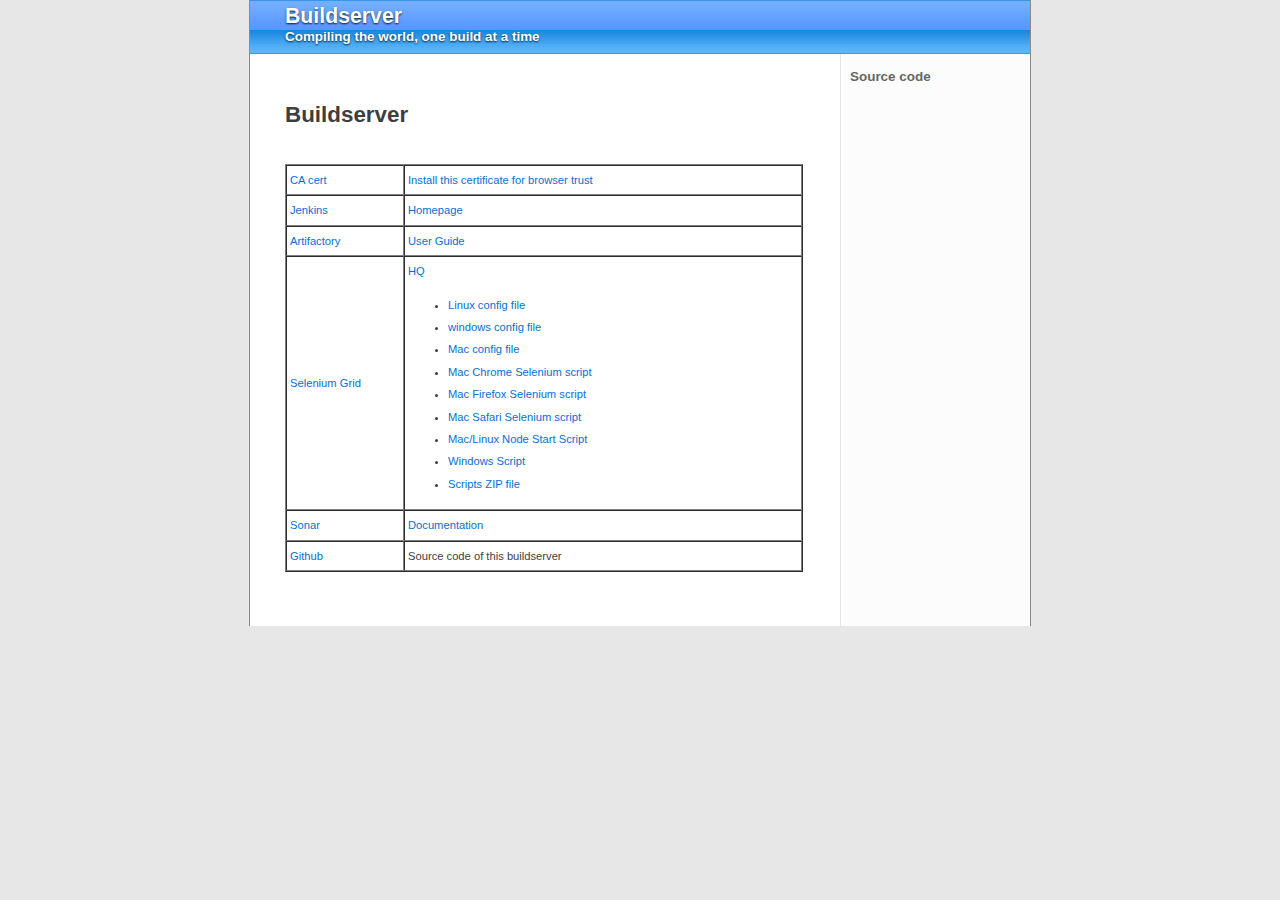
<file: roles/homepage/files/index.html>
<!DOCTYPE html PUBLIC "-//W3C//DTD XHTML 1.0 Strict//EN" "http://www.w3.org/TR/xhtml1/DTD/xhtml1-strict.dtd">
<html xmlns="http://www.w3.org/1999/xhtml">

<head>
    <meta http-equiv="Content-Type" content="text/html; charset=utf-8" />
    <title>Build server</title>
    <link rel="stylesheet" type="text/css" media="print" href="rw_common/themes/ideal/consolidated-print-0.css" />
    <link rel="stylesheet" type="text/css" media="screen" href="rw_common/themes/ideal/consolidated-screen-0.css" />
    <link rel="stylesheet" type="text/css" media="handheld" href="rw_common/themes/ideal/consolidated-handheld-0.css" />
    <script type="text/javascript" src="rw_common/themes/ideal/javascript.js"></script>
</head>

<body>
    <div id="container">
        <div id="pageHeader">
            <h1>Buildserver</h1>
            <h2>Compiling the world, one build at a time</h2>
        </div>
        <div id="sidebarContainer">
            <div id="navcontainer">
                <ul>
                    <li><a href="https://github.com/bbaassssiiee/buildserver" rel="self" id="current">Source code</a></li>
                </ul>
            </div>
            <div id="sidebar">
                <h1 class="sideHeader"></h1><br /></div>
        </div>
        <div id="contentContainer">
            <div id="content">
                <div id="breadcrumbcontainer"></div>
                <h1>Buildserver</h1><br />
                <table width="518" height="211" border="1" cellpadding="3" cellspacing="0">
                    <tr>
                        <td width="110">
                            <a href="buildserverCA.cer" target="_blank" ">CA cert</a></td>
<td width="390 "><a href="buildserverCA.cer" target="_blank ">Install this certificate for browser trust</a></td>
</tr><tr>
<td><a href="/jenkins" rel="external " title="Jenkins ">Jenkins</a></td>
<td><a href="http://jenkins-ci.org " target="_blank ">Homepage</a></td>
</tr><tr>
<td><a href="/artifactory/" rel="external " title="artifactory ">Artifactory</a></td>
<td><a href="http://www.jfrog.com/confluence/display/RTF/Artifactory+User+Guide " target="_blank ">User Guide</a></td>
</tr>
<tr>
<td><a href="https://build_master:4444/grid/console " title="grid " target="_blank " rel="external ">Selenium Grid</a></td>
<td><a href="https://www.seleniumhq.org" target="_blank ">HQ</a><ul>
	<li><a href="selenium/Linux.json">Linux config file</a></li>
    <li><a href="selenium/Windows.json">windows config file</a></li>
    <li><a href="selenium/Darwin.json">Mac config file</a></li>
    <li><a href="selenium/macChrome.py">Mac Chrome Selenium script</a></li>
    <li><a href="selenium/macFirefox.py">Mac Firefox Selenium script</a></li>
    <li><a href="selenium/macSafari.py">Mac Safari Selenium script</a></li>
	<li><a href="selenium/node.sh">Mac/Linux Node Start Script</a></li>
	<li><a href="selenium/node.bat">Windows Script</a></li>
	<li><a href="selenium_pkg.zip">Scripts ZIP file</a></li>
</ul></td>
</tr><tr>
<td><a href="/sonar/" rel="external " title="sonar ">Sonar</a></td>
<td><a href="http://docs.sonarqube.org/display/SONAR/Documentation " target="_blank ">Documentation</a></td>
</tr><tr>
<td><a href="https://github.com/bbaassssiiee/buildserver.git " rel="external " title="buildserver ">Github</a></td>
<td>Source code of this buildserver</td>
</tr>
</table><br /></div></div><div class="clearer "></div><div id="footer "><p></p></div></div></body>
</html>
</file>
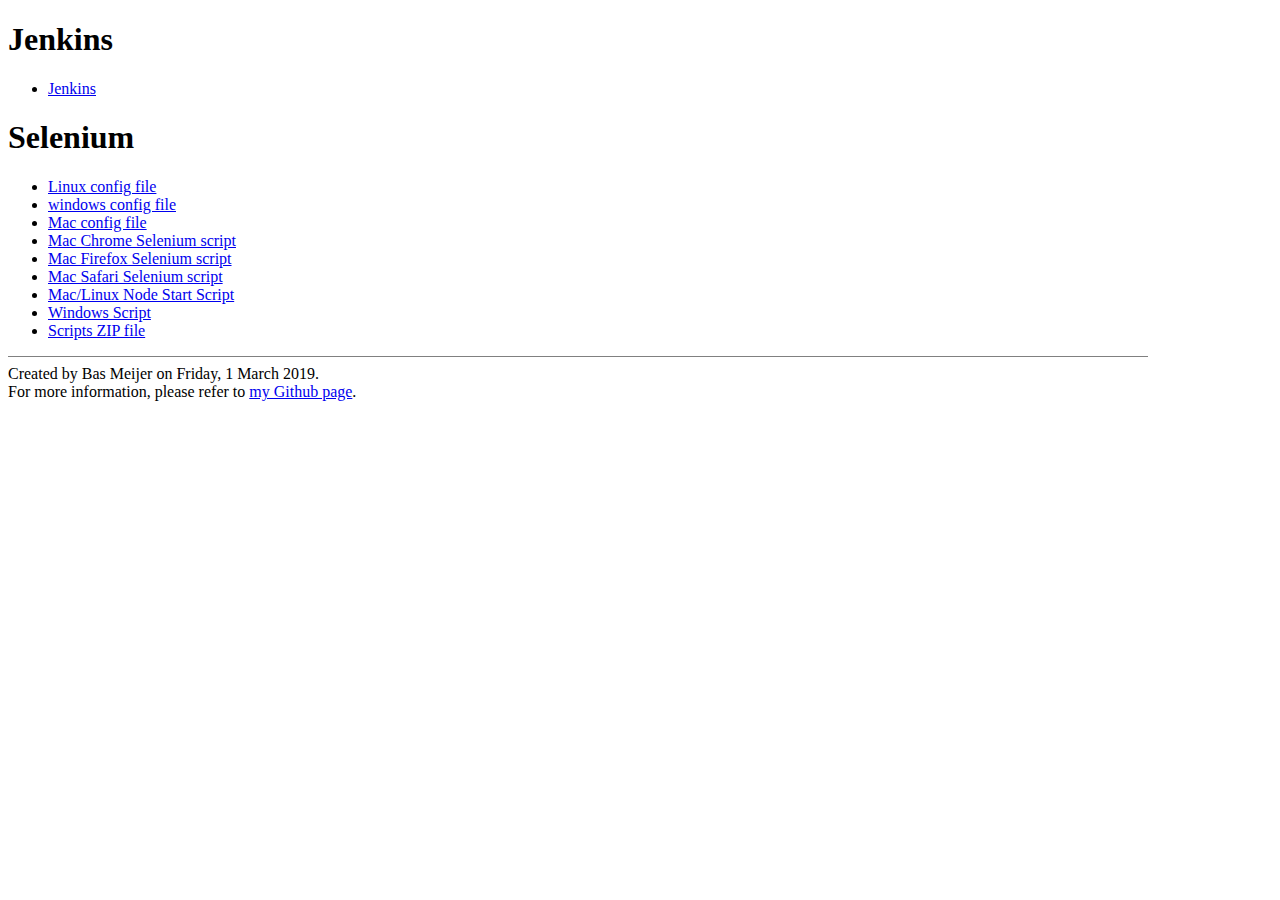
<file: roles/selenium/templates/index.html>
<!DOCTYPE HTML PUBLIC "-//W3C//DTD HTML 4.01 Transitional//EN"
        "http://www.w3.org/TR/1999/REC-html401-19991224/loose.dtd">
<html>
<head>
<title>Build server</title>


</head>
<body>
<h1>Jenkins</h1>
<p>
<ul>
	<li><a href="/jenkins">Jenkins</a></li>
</ul>
</p>

<h1>Selenium</h1>
<p>
<ul>
	<li><a href="selenium/Linux.json">Linux config file</a></li>
    <li><a href="selenium/Windows.json">windows config file</a></li>
    <li><a href="selenium/Darwin.json">Mac config file</a></li>
    <li><a href="selenium/macChrome.py">Mac Chrome Selenium script</a></li>
    <li><a href="selenium/macFirefox.py">Mac Firefox Selenium script</a></li>
    <li><a href="selenium/macSafari.py">Mac Safari Selenium script</a></li>
	<li><a href="selenium/se_node.sh">Mac/Linux Node Start Script</a></li>
	<li><a href="selenium/se_node.bat">Windows Script</a></li>
	<li><a href="selenium_pkg.zip">Scripts ZIP file</a></li>
</ul>

</p>

<hr noshade size="1" align="left" width="90%">

Created by Bas Meijer on Friday, 1 March 2019.

<br>
For more information, please refer to <a href="https://github.com/bbaassssiiee/buildserver">my Github page</a>.

</body>
</html>
</file>
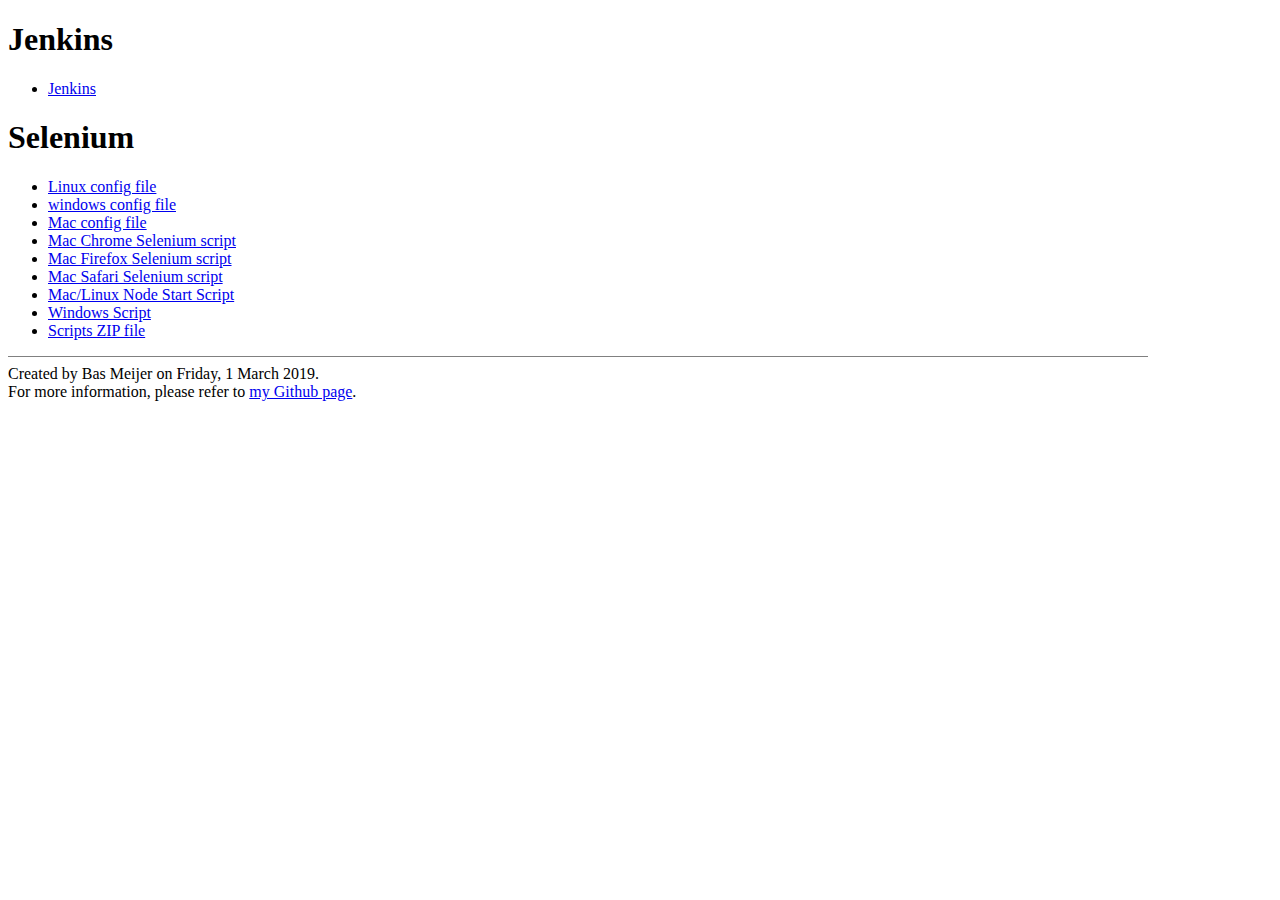
<file: roles/selenium/templates/selenium.html>
<!DOCTYPE HTML PUBLIC "-//W3C//DTD HTML 4.01 Transitional//EN"
        "http://www.w3.org/TR/1999/REC-html401-19991224/loose.dtd">
<html>
<head>
<title>Build server</title>


</head>
<body>
<h1>Jenkins</h1>
<p>
<ul>
	<li><a href="/jenkins">Jenkins</a></li>
</ul>
</p>

<h1>Selenium</h1>
<p>
<ul>
	<li><a href="selenium/Linux.json">Linux config file</a></li>
    <li><a href="selenium/Windows.json">windows config file</a></li>
    <li><a href="selenium/Darwin.json">Mac config file</a></li>
    <li><a href="selenium/macChrome.py">Mac Chrome Selenium script</a></li>
    <li><a href="selenium/macFirefox.py">Mac Firefox Selenium script</a></li>
    <li><a href="selenium/macSafari.py">Mac Safari Selenium script</a></li>
	<li><a href="selenium/node.sh">Mac/Linux Node Start Script</a></li>
	<li><a href="selenium/node.bat">Windows Script</a></li>
	<li><a href="selenium_pkg.zip">Scripts ZIP file</a></li>
</ul>

</p>

<hr noshade size="1" align="left" width="90%">

Created by Bas Meijer on Friday, 1 March 2019.

<br>
For more information, please refer to <a href="https://github.com/bbaassssiiee/buildserver">my Github page</a>.

</body>
</html>
</file>
<file: roles/homepage/files/rw_common/themes/ideal/consolidated-print-0.css>
/*<group=General Styles>*/

body {
	background: transparent none;
	margin: 0px 5% 0px 5%;
	text-align: left;
	color: #000000;
	letter-spacing: 0.5px;
	word-spacing: 1px;
	padding: 0px;
	font: 10pt Georgia, Times New Roman, Times, serif;
}

p { 
}

b, strong {
	font-weight: bold;
}

a:link, a:visited {
}

a:hover, a:active {
}
	
/*</group>*/

/*<group=Layout>*/

#container {	text-align: left;
	width: 100%;
	padding: 0px;
	margin: 0px;
}

#pageHeader {
	text-align: left;
	background: none;
	border-bottom: 1px solid #cccccc;
	padding-bottom: 10px;
	margin-bottom: 10px;
}

#pageHeader img {
	float: right;
}

#pageHeader h1 {
	color: #000000;
	margin: 0px;
	font-weight: bold;
	font-size: 16pt;
	padding: 0px;
}

#pageHeader h2 {
	color: #333333;
	margin: 0px;
	font-size: 13pt;
	font-weight: normal;
	padding: 0px;
}

#contentContainer {
	float: none !important;
	padding: 0px;
	margin-bottom: 10px;
}

#contentContainer #content {
	padding: 0px;
}

#contentContainer #content img {
}

#sidebarContainer {
	float: none;
	width: auto;
	border-bottom: 1px solid #cccccc;
	margin-bottom: 10px;
	padding-bottom: 10px;
}

#sidebarContainer .sidebar {
}

#footer {
	text-align: center; 
	background: none;
	color: #000000;
	font-size: 10pt;
	border-top: 1px solid #cccccc;
	margin-top: 10px;
	padding-top: 10px;
}

#footer a {
}

#footer a:hover {
}
	
/*</group>*/

/*<group=toolbar>*/

#navcontainer {
	display: none;
}
	
/*</group>*/

/*<group=Bread-crumb>*/

#breadcrumbcontainer {
	display: none;
}
	
/*</group>*/

/*<group=Global Classes>*/

.standout {
	color: #474747;
	font-size: 11pt;
	font-weight: bold;
	letter-spacing: 1px;
	word-spacing: 2px;
	padding: 40px;
	background-color: #f5f5f5;
	font-style: italic;
}

h1 {
	font-size: 20pt;
	font-weight: bold;
	margin-bottom: 3px;
}

h2 {
	font-size: 18pt;
	font-weight: bold;
	margin-bottom: 3px;
}

h3 {
	font-size: 16pt;
	font-weight: bold;
	margin-bottom: 3px;
}

h4 {
	font-size: 14pt;
	font-weight: bold;
	margin-bottom: 3px;
}

h5 {
	font-size: 12px;
	font-weight: bold;
	margin-bottom: 3px;
}

.imageStyle {
}
	
/*</group>*/

/*<group=Blog>*/

.blog-entry {
	border-style: none;
}

.blog-entry-title {
	font-size: 16pt;
	font-weight: bold;
	margin-bottom: 3px;
	border-style: none;
}

.blog-entry-date {
	margin-bottom: 10px;
	margin-top: 5px;
	border-style: none;
	font-size: 10pt;
	color: #333333;
}

.blog-entry-body {
	margin-bottom: 45px;
	border-style: none;
}
	
/*</group>*/

/*<group=File Sharing>*/

.filesharing-description {
	margin-bottom: 20px;
	border-bottom: 1px solid #d9d9d9;
}

.filesharing-item {
	
}

.filesharing-item-title {
	font-size: 16pt;
	font-weight: bold;
}

.filesharing-item-description {
	margin-bottom: 10px;
}

/*</group>*/

/*<group=Photo Album>*/

/*<group=Index Page (Thumbnail view)>*/

.album-title {
	font-size: 16pt;
	font-weight: bold;
	margin-bottom: 3px;
}

.album-description {
}

.thumbnail-frame {
	margin: 0px;
	padding: 0px;
}

.thumbnail-frame a {
}

.thumbnail-frame a:hover {
	height: 30px;
}

.thumbnail-frame img {
	background: repeat url(images/sidebar_bg.png);
}

.thumbnail-caption {
	color: #4c4c4c;
	margin-top: -2px;
	font-size: 10pt;
}
	
/*</group>*/

/*<group=Single Page (Photo view)>*/

.photo-background {
	text-align: center;
}

.photo-navigation {
	background: none;
	display: none;
}

.photo-navigation a {
	display: none;
}

.photo-navigation a:hover {
	display: none;
}

.photo-frame{

}

.photo-links {
	display: none;
}

.photo-title {
	display: none;
}

.photo-caption {
	font-size: 11pt;
	margin: 0px;
	text-align: center;
}

/*</group>*/
	
/*</group>*/

/*<group=Quicktime Page>*/

.movie-title {
	font-size: 16pt;
	font-weight: bold;
	text-align: left;
}

.movie-description {
	text-align: center;
}

.movie-frame {
	text-align: center;
	margin-bottom: 10px;
}
	
/*</group>*/



/* This is the default width for this theme. We need this file as we have to set a default css file for the theme variations. */
#container {
	width: 780px;
}

#sidebarContainer {
	float: right;
}
</file>
<file: roles/homepage/files/rw_common/themes/ideal/consolidated-screen-0.css>
/* @group General Styles */

body {
	background: #e7e7e7;
	text-align: center;
	font: 0.7em 'Lucida Grande', LucidaGrande, Lucida, Helvetica, Arial, sans-serif;
	color: #2b2b2b;
	margin: 0 20px 20px;
	padding: 0;
}

p {
}

b, strong {

}

a:link, a:visited {
	color: #066fd4;
	text-decoration: none;
}

a:hover, a:active {
	color: #000000;
}

img {
	border-style: none;
}

.image-left {
	float: left;
	margin: 3px 3px 3px 0;
	padding: 3px 3px 3px 0;
	position: relative;
	z-index: 5;
}

.image-right {
	float: right;
	margin: 3px 0 3px 3px;
	padding: 3px 0 3px 3px;
	position: relative;
	z-index: 5;
}
	
/* @end */

/* @group Layout */

#container {
	margin: 0px auto; /* Right And Left Margin Widths To Auto */
	text-align: left; /* Hack To Keep IE5 Windows Happy */
	color: #3e3e3e;
	background: #ffffff repeat-y right url(images/sidebar_right_bg.png);
	border-right: 1px solid #898989;
	border-left: 1px solid #898989;
}

.clearer {
	clear: both;
}

#pageHeader {
	background: repeat-x url(images/header_bg.png) #ffffff;
	height: 54px;
	position: relative;
}

#pageHeader img {
	position: absolute;
	top: 5px;
	right: 5px;
}

#pageHeader h1 {
	color: #ffffff;
	margin: 0px;
	font-weight: bold;
	font-size: 1.9em;
	padding: 4px 20px 0px 35px;
	text-shadow: 0px 1px 2px #001f2f;
}

#pageHeader h2 {
	color: #ffffff;
	margin: 0px;
	font-size: 1.2em;
	font-weight: bold;
	padding-right: 20px;
	padding-left: 35px;
	text-shadow: 0px 1px 2px #001f2f;
}

#contentContainer {
	margin-right: 190px;
	line-height: 2em;
	position: relative;
	z-index: 2;
}

#contentContainer #content {
	padding: 10px 35px 20px;
}

#sidebarContainer {
	width: 190px;
	float: right;
	position: relative;
	z-index: 3;
}

#sidebarContainer #sidebar {
	padding-right: 10px;
	padding-bottom: 10px;
	padding-left: 10px;
}

#sidebarContainer .sideHeader {
	font-weight: bold;
	font-size: 1.5em;
	margin: 0;
	padding-bottom: 0;
	color: #066fd4;
}

#footer {
	background: repeat-x url(images/footer_bg.png);
	height: 31px;
	color: #ffffff;
	text-align: center;
	font-size: 0.9em;
}

#footer p {
	padding-top: 8px;
	text-shadow: 0px 1px 1px #001f2f;
	font-weight: bold;
	margin: 0;
}

#footer a:link, #footer a:visited {
	color: #ffffff;
	text-decoration: underline;
}

#footer a:hover, #footer a:active {
	text-decoration: none;
}
	
/* @end */

/* @group Bread-crumb */

#breadcrumbcontainer {
	margin-bottom: 40px;
}

#breadcrumbcontainer ul {
	list-style: none;
	margin: 0;
	padding: 0;
}

#breadcrumbcontainer li {
	float: left;
	display: inline;
}

#breadcrumbcontainer a {

}

#breadcrumbcontainer a:hover {

}
	
/* @end */

/* @group Toolbar */

/* Toolbar Styles */

#navcontainer {
	line-height: 2em;
	padding-top: 10px;
	margin-bottom: 10px;
	font-size: 1.2em;
}

#navcontainer #current {
	color: #666666;
	font-weight: bold;
}

#navcontainer #current:hover {
}

#navcontainer .currentAncestor {
	color: #666666;
	font-weight: bold;
}

/* Parent - Level 0 */

#navcontainer ul{
	list-style: none;
	margin: 0;
	padding: 0;
}

#navcontainer li {
}

#navcontainer a {
	display: block;
	color: #b3b3b3;
	text-shadow: 0px 1px 0px #ffffff;	
	text-decoration: none;
	padding-left: 10px;
	height: 25px;
}

#navcontainer a:hover {
	color: #007afa;
}

#navcontainer a:active {
}

/* Child - Level 1 */

#navcontainer ul ul {
	margin: 0px 0px 0px 25px;
}

#navcontainer ul ul li {
}

#navcontainer ul ul a {
}

#navcontainer ul ul a:hover{
}

#navcontainer ul ul #current{
	color: #888888;
}

#navcontainer ul ul .currentAncestor {
	color: #888888;
	font-weight: bold;
}

/* Child - Level 2 */

#navcontainer ul ul ul {
	margin: 0px 0px 0px 15px;
}

#navcontainer ul ul ul li { 
}

#navcontainer ul ul ul a{
}

#navcontainer ul ul ul a:hover{

}

#navcontainer ul ul #current{
	color: #999999;
}

#navcontainer ul ul .currentAncestor {
	color: #888888;
	font-weight: bold;
}

/* Child Level 3 */

#navcontainer ul ul ul {

}

#navcontainer ul ul ul ul li { 
}

#navcontainer ul ul ul ul a{
}

#navcontainer ul ul ul ul a:hover{

}

/* Child Level 4 */

#navcontainer ul ul ul ul {

}

#navcontainer ul ul ul ul ul li { 
}

#navcontainer ul ul ul ul ul a{
}

#navcontainer ul ul ul ul ul a:hover{

}

/* Child Level 5 */

#navcontainer ul ul ul ul ul {

}

#navcontainer ul ul ul ul ul ul li { 
}

#navcontainer ul ul ul ul ul ul a{
}

#navcontainer ul ul ul ul ul ul a:hover{

}

/* @end */

/* @group Global Classes */

blockquote, .standout {
}

h1 {
}

h2 {
}

h3 {
}

h4 {
}

.imageStyle {

}

/* Main content area unordered list styles */
#contentContainer #content ul {
}

#contentContainer #content li {
}

ul.disc {
	list-style-type: disc;
}

ul.circle {
	list-style-type: circle;
}

ul.square {
	list-style-type: square;
}

ol.arabic-numbers {
	list-style-type: decimal;
}

ol.upper-alpha {
	list-style-type: upper-alpha;
}

ol.lower-alpha {
	list-style-type: lower-alpha;
}

ol.upper-roman {
	list-style-type: upper-roman;
}

ol.lower-roman {
	list-style-type: lower-roman;
}

/* Sidebar area unordered list styles */
#sidebarContainer #sidebar ul {
	margin: 10px 0;
	padding: 0;
}

#sidebarContainer #sidebar li {
}

/* Table Styles */
table {
	font-size: 1em;
}

/* @end */

/* @group Blog */

/* @group Tag Cloud */
ul.blog-tag-cloud {
	margin: 0 0 10px;
	padding: 0 10px;
	text-align: justify;
}

ul.blog-tag-cloud li {
	display: inline;
	padding-right: 5px;
}

.blog-tag-size-1 {	
	font-size: 0.8em;
}

.blog-tag-size-2 {	
	font-size: 0.85em;
}

.blog-tag-size-3 {	
	font-size: 0.9em;
}

.blog-tag-size-4 {	
	font-size: 0.95em;
}

.blog-tag-size-5 {	
	font-size: 1em;
}

.blog-tag-size-6 {	
	font-size: 1.05em;
}

.blog-tag-size-7 {	
	font-size: 1.1em;
}

.blog-tag-size-8 {	
	font-size: 1.15em;
}

.blog-tag-size-9 {	
	font-size: 1.2em;
}

.blog-tag-size-10 {	
	font-size: 1.25em;
}

.blog-tag-size-11 {	
	font-size: 1.3em;
}

.blog-tag-size-12 {	
	font-size: 1.35em;
}

.blog-tag-size-13 {
	font-size: 1.4em;
}

.blog-tag-size-14 {	
	font-size: 1.45em;
}

.blog-tag-size-15 {
	font-size: 1.5em;
}

.blog-tag-size-16 {	
	font-size: 1.55em;
}

.blog-tag-size-17 {	
	font-size: 1.6em;
}

.blog-tag-size-18 {	
	font-size: 1.65em;
}

.blog-tag-size-19 {
	font-size: 1.7em;
}

.blog-tag-size-20 {	
	font-size: 1.75em;
}

/* @end */

/* @group Archive Page */

.blog-archive-background {
}

.blog-entry-summary {
	margin-bottom: 10px;
}

.blog-archive-headings-wrapper {
}

.blog-archive-entries-wrapper {
}

.blog-archive-entries-wrapper .blog-entry {
}

.blog-archive-month {
	font-weight: bold;
	font-size: 1.9em;
	margin-bottom: 5px;
}

.blog-archive-link {
	margin-bottom: 15px;
	font-size: 1.2em;
	font-weight: bold;
}

.blog-archive-link a:link, .blog-archive-link a:visited {
}

.blog-archive-link a:hover {
}
	
/* @end */

.blog-entry {
}

.blog-entry-title {
	color: #066fd4;
	font-size: 1.9em;
	font-weight: normal;
	margin-bottom: 8px;
}

.blog-entry-date {
	margin-bottom: 10px;
}

.blog-read-more {
	display: block;
	padding-top: 10px;
	font-style: italic;
}

.blog-entry-body {
	margin-bottom: 45px;
}

.blog-entry-comments {
}

/*styles the category link in the main entry */
.blog-entry-category {
}

.blog-entry-category a:link, .blog-entry-category a:visited {
}

/* styles the archives in the blog sidebar */
#blog-archives {
	margin-bottom: 10px;
}

.blog-archive-link-enabled {
}

.blog-archive-link-disabled {
}

/* Styles the blog categories in the blog sidebar */
#blog-categories {
	margin-bottom: 10px;
}

.blog-category-link-enabled {
}

.blog-category-link-disabled {
}

/* Styles the blog RSS feeds in the blog sidebar */
#blog-rss-feeds {
	margin-bottom: 10px;
}

.blog-rss-link {
}

.blog-comments-rss-link {
}

/* @end */

/* @group File Sharing */

.filesharing-description {
}

.filesharing-item {
}

.filesharing-item-title a:link {
}

.filesharing-item-title a:hover {
}

.filesharing-item-title a:visited {

}

.filesharing-item-description {
}

/* @end */

/* @group Photo Album */

/* @group Index Page (Thumbnail view) */

.album-title {
	color: #066fd4;
	font-size: 1.9em;
	font-weight: normal;
	margin-bottom: 3px;
}

.album-description {
	margin-bottom: 70px;
}

.album-wrapper {
	display: block;
	width: 99%;
	position: relative;
}

.thumbnail-wrap {
	text-align: center;
	position: relative;
	float: left;
	margin-bottom: 60px;
	margin-right: 10px;
}

.thumbnail-frame {
	position: absolute;
    bottom: 0;
    left: 0;
}

.thumbnail-frame:hover {
}

.thumbnail-frame a {
}

.thumbnail-frame a:hover {
}

.thumbnail-frame img {
	margin: auto;
    border: none;
}

.thumbnail-caption {
	margin: 0;
	padding: 0;
	width: 100%;
	height: 38px;
	display: block;
}
	
/* @end */

/* @group Single Page (Photo view) */

.photo-background {
}

.photo-navigation {
	background: repeat-x url(images/header_bg.png) #ffffff;
	height: 54px;
	margin-bottom: 40px;
	border-right: 1px solid #898989;
	border-left: 1px solid #898989;
}

.photo-links {
	background: #fbfbfb;
	padding: 5px;
	border-bottom: 1px solid #898989;
	border-right: 1px solid #898989;
	border-left: 1px solid #898989;
	margin-right: -1px;
	margin-left: -1px;
	margin-top: -1px;
}

.photo-navigation a:link, .photo-navigation a:visited {

}

.photo-navigation a:hover {

}

.photo-frame{
	padding: 5px;
	background: #fbfbfb;
}

.photo-title {
	color: #ffffff;
	margin: 0px;
	font-weight: bold;
	font-size: 1.9em;
	padding-top: 4px;
	padding-bottom: 0px;
	text-shadow: 0px 1px 2px #001f2f;
}

.photo-caption {
	color: #ffffff;
	font-size: 1.2em;
	font-weight: bold;
	margin: 0 0 11px;
	text-shadow: 0px 1px 2px #001f2f;
}

/* @group EXIF data */
/* Data wrapper */
.exif-data {
}

/* p tag classes for all exif data */
p.exif-version {
}

p.exif-colour-space {
}

p.exif-focal-length {
}

p.exif-dimensions {
}

p.exif-pixel-y-dimension {
}

p.exif-pixel-x-dimension {
}

p.exif-oecf-value {
}

p.exif-subsec-time-original {
}

p.exif-exposure-mode {
}

p.exif-spatial-frequency-response {
}

p.exif-scene-capture-type {
}

p.exif-subject-location {
}

p.exif-shutter-speed {
}

p.exif-datetime-original {
}

p.exif-subsec-time {
}

p.exif-compressed-bits-per-pixel {
}

p.exif-flash-energy {
}

p.exif-saturation {
}

p.exif-brightness {
}

p.exif-exposure-time {
}

p.exif-f-number {
}

p.exif-file-source {
}

p.exif-gain-control {
}

p.exif-subject-area {
}

p.exif-cfa-pattern {
}

p.exif-scene-type {
}

p.exif-white-balance {
}

p.exif-flash {
}

p.exif-exposure-index {
}

p.exif-flashpix-version {
}

p.exif-device-setting-description {
}

p.exif-focalplane-x-resolution {
}

p.exif-image-uniqueid {
}

p.exif-components-configuration {
}

p.exif-light-source {
}

p.exif-sensing-method {
}

p.exif-aperture {
}

p.exif-sharpness {
}

p.exif-exposure-program {
}

p.exif-subject-distance {
}

p.exif-subsec-time-digitized {
}

p.exif-contrast {
}

p.exif-focalplane-resolution-unit {
}

p.exif-gamma {
}

p.exif-35mm-focal-length {
}

p.exif-datetime-digitized {
}

p.exif-subject-distance-range {
}

p.exif-custom-rendered {
}

p.exif-max-aperture {
}

p.exif-sound-file {
}

p.exif-metering-mode {
}

p.exif-spectral-sensitivity {
}

p.exif-exposure-bias {
}

p.exif-focalplane-y-resolution {
}

p.exif-iso-rating {
}

p.exif-maker-note {
}

p.exif-digital-zoom-ratio {
}

p.exif-user-comment {
}
/* @end */

/* @end */
	
/* @end */

/* @group Quicktime Page */

.movie-description {

}
	
/* @end */

/* @group Quicktime Album */

/* @group Index Page (Movie Thumbnail view) */

.movie-page-title {
	color: #066fd4;
	font-size: 1.9em;
	font-weight: normal;
	margin-bottom: 3px;
}

.movie-page-description {
	margin-bottom: 10px;
}

.movie-thumbnail-frame {
	width: 132px;
	height: 132px;
	text-align: center;
	float: left;
	margin-right: 20px;
	margin-bottom: 20px;
	display: block;
	position: relative;
	z-index: 12;
}

.movie-thumbnail-frame:hover {
}

.movie-thumbnail-caption {
}
	
/* @end */

/* @group Single Page (Movie View) */

.movie-background {
	margin-top: 10px;
}

.movie-title {
	color: #066fd4;
	font-size: 1.9em;
	font-weight: normal;
}

.movie-frame {

}
	
/* @end */


/* @end */

/* @group Contact Form */
.message-text { 
} 

.required-text {
} 

.form-input-field {
} 

.form-input-button { 
} 
/* @end */


/* @group JS-Kit Override */

.js-singleCommentBodyT {
	display: block;
	padding-top: 17px !important;

}

.js-singleCommentHeader {
	padding: 0 8px !important;
}

.js-OldComments,
.js-commentFieldLabel,
.js-pmFieldLabel,
.js-singleCommentBody,
.js-singleCommentKarmaComMod,
.js-commentBodyLabel,
.js-commentCmtTextarea,
.js-commentAvatarArea,
.js-OldCommentsWrap,
.js-OldComments,
.js-CreateCommentFieldsWrap,
.js-CreateCommentFields,
.js-commentCmtTextarea,
.js-kit-comments div {
	clear: none !important;
}

.js-singleCommentText {
	display: block !important;
	clear: both !important;
}

.js-kit-comments br {
	display: none !important;
}

.js-singleCommentBody br {
	display: block !important;
}

/* @end */

/* @group Disqus */
#dsq-comments-title {
    clear:none !important;
} 

#dsq-content .dsq-options {
    clear:none !important;
}

#dsq-thread-settings  {
    clear:none !important;
}

#dsq-content div {
    clear:none !important;
}

.dsq-button{
    float:none ! important;
}

/* @end */

/* @group Sitemap */

.rw-sitemap ul {
    margin: 0;
    padding: 0;
    list-style-type: disc;
    list-style-position: inside;
}

.rw-sitemap ul li {
    margin: 0 0 10px 0;
}

.rw-sitemap ul li:last-child {
    margin: 0;
}

.rw-sitemap ul li li {
    margin: 0 0 5px 0;
}

.rw-sitemap ul li li:last-child {
    margin: 0;
}

.rw-sitemap ul ul {
    padding: 0 0 0 20px;
    list-style-type: square;
}

.rw-sitemap ul ul ul {
    list-style-type: circle;
}

/* @end */
/* This is the default width for this theme. We need this file as we have to set a default css file for the theme variations. */
#container {
	width: 780px;
}

#sidebarContainer {
	float: right;
}
</file>
<file: roles/homepage/files/rw_common/themes/ideal/consolidated-handheld-0.css>
/*<group=General Styles>*/

body {
	text-align: left;
	font-family: Verdana, Arial, Helvetica, sans-serif;
	font-size: 0.9em;
	margin: 0px;
	padding: 0;
	white-space: pre;
}

p {
}

b, strong {

}

a:link {
	color: #0000ff;
	text-decoration: underline;
}

a:visited {
	color: #681796;
}

a:hover, a:active {
	text-decoration: none;
	background: #0000ff;
	color: #ffffff;
}

img {
	max-width: 99%;
}

.image-left {

}

.image-right {

}
	
/*</group>*/

/*<group=Layout>*/

#container { 
	background: #ffffff;
	background-image: none;
	width: 100%;
}

#pageHeader {
	height: auto;
	text-align: left;
	margin-bottom: 8px;
	background: #000000;
	padding: 3px;
	border-bottom: solid #191919 2px;
}

#pageHeader img {
	position: relative;
	top: auto;
	right: auto;
}

#pageHeader h1 {
	color: #ffffff;
	font-size: 1.3em;
	margin: 0 0 5px;
	padding-top: 0px;
	font-weight: bold;
}

#pageHeader h2 {
	font-size: 1.1em;
	margin: 0;
	color: #ffffff;
	font-weight: normal;
}

#contentContainer {
	margin: 0px;
	display: block;
	width: auto;
}

#contentContainer #content {
	margin: 0;
	padding: 0;
}

#sidebarContainer {
	float: none;
	width: auto;
	display: block;
	margin-bottom: 10px;
	padding-bottom: 10px;
	border-bottom: 1px solid #808080;
}

#sidebarContainer #sidebar {
	margin: 0;
	padding: 0px;
}

#sidebarContainer .sideHeader {
	color: #000000;
	font-weight: bold;
	margin-bottom: 5px;
}

#footer { 
	width: auto;
	text-align: left;
	padding: 0px;
	margin: 0;
}

#footer p {
}

#footer a:link, #footer a:visited {

}

#footer a:hover, #footer a:active {
}
	
/*</group>*/

/*<group=Bread-crumb>*/

#breadcrumbcontainer {
	margin-bottom: 5px;
}

#breadcrumbcontainer ul {
	list-style: none;
	margin: 0;
	padding: 0;
}

#breadcrumbcontainer li {
	display: inline;
	padding: 0;
	margin: 0;
}

#breadcrumbcontainer a {
	padding: 0;
}

#breadcrumbcontainer a:hover {

}
	
/*</group>*/

/*<group=Toolbar>*/

/* Toolbar Styles */

#navcontainer {
	color: #000000;
	margin: 0 0 10px 0;
	padding: 0;
}

#navcontainer #current {

}

#navcontainer #current:hover {
}

#navcontainer .currentAncestor {

}

/* Parent - Level 0 */

#navcontainer ul{
	margin: 0;
	padding: 0;
	list-style-type: none;
}

#navcontainer li {
	margin: 0;
	padding: 0;
}

#navcontainer a {
	padding: 0;
}

#navcontainer a:hover {
}

#navcontainer a:active {
}

/* Child - Level 1 */

#navcontainer ul ul {
	list-style-type: none;
	margin-left: 2px;
	padding: 0;
	color: black;
}

#navcontainer ul ul li {
	padding-left: 5px;
}

#navcontainer ul ul a {
	padding: 0;
}

#navcontainer ul ul a:hover{
}

#navcontainer ul ul #current{
}

/* Child - Level 2 */

#navcontainer ul ul ul {

}

#navcontainer ul ul ul li {
	padding-left: 10px;
}

#navcontainer ul ul ul a{
}

#navcontainer ul ul ul a:hover{

}

/* Child Level 3 */

#navcontainer ul ul ul {

}

#navcontainer ul ul ul ul li {
	padding-left: 15px;
}

#navcontainer ul ul ul ul a{
}

#navcontainer ul ul ul ul a:hover{

}

/* Child Level 4 */

#navcontainer ul ul ul ul {

}

#navcontainer ul ul ul ul ul li {
	padding-left: 20px;
}

#navcontainer ul ul ul ul ul a{
}

#navcontainer ul ul ul ul ul a:hover{

}

/* Child Level 5 */

#navcontainer ul ul ul ul ul {

}

#navcontainer ul ul ul ul ul ul li { 
}

#navcontainer ul ul ul ul ul ul a{
}

#navcontainer ul ul ul ul ul ul a:hover{

}

/*</group>*/

/*<group=Global Classes>*/

blockquote, .standout {
	margin: 0;
	padding: 5px;
	font-weight: bold;
}

h1 {
}

h2 {
}

h3 {
}

h4 {
}

.imageStyle {

}
	
/*</group>*/

/*<group=Blog>*/

/*<group=Archive Page>*/

.blog-archive-background {
}.blog-archive-headings-wrapper {
}

.blog-archive-entries-wrapper {
}

.blog-archive-entries-wrapper .blog-entry {
}.blog-archive-month {
}

.blog-archive-link {
}.blog-archive-link a:link, .blog-archive-link a:visited {
}
	
/*</group>*/

.blog-entry {
}

.blog-entry-title {
	font-weight: bold;
	margin-bottom: 3px;
}

.blog-entry-date {
	margin-bottom: 8px;
	font-size: 0.9em;
	color: #808080;
}

.blog-entry-body {
	margin-bottom: 5px;
	padding-bottom: 5px;
	border-bottom: 1px solid #cccccc;
}

.blog-entry-comments {
	display: none;
}

.blog-entry-category {
}

.blog-category-link-enabled {
}

.blog-category-link-disabled {
}

/*</group>*/

/*<group=File Sharing>*/

.filesharing-description {
}

.filesharing-item {
	margin-bottom: 5px;
	padding-bottom: 5px;
	border-bottom: 1px solid #cccccc;
}

.filesharing-item-title a:link {
}

.filesharing-item-title a:hover {
}

.filesharing-item-title a:visited {

}

.filesharing-item-description {
}

/*</group>*/

/*<group=Photo Album>*/

/*<group=Index Page (Thumbnail view)>*/

.album-title {
	font-weight: bold;
	margin-bottom: 3px;
}

.album-description {
	margin-bottom: 8px;
	font-size: 0.9em;
	color: #808080;
}

table.thumbnail-table {
	width: 99%;
}

table.thumbnail-table, table.thumbnail-table tr, table.thumbnail-table td {
	display: block;
}

.thumbnail-frame {
}

.thumbnail-frame:hover {
}

.thumbnail-frame a {
}

.thumbnail-frame a:hover {
}

.thumbnail-frame img {
}

.thumbnail-caption {
}
	
/*</group>*/

/*<group=Single Page (Photo view)>*/

.photo-background {
}

.photo-navigation {
}

.photo-links {
}

.photo-navigation a:link, .photo-navigation a:visited {

}

.photo-navigation a:hover {

}

.photo-frame{
}

.photo-title {
}

.photo-caption {
}

/*</group>*/
	
/*</group>*/

/*<group=Quicktime Page>*/

.movie-description {

}
	
/*</group>*/

/*<group=Quicktime Album>*/

/*<group=Index Page (Movie Thumbnail view)>*/

.movie-page-title {
	font-weight: bold;
	margin-bottom: 3px;
}.movie-page-description {
	margin-bottom: 8px;
	font-size: 0.9em;
	color: #808080;
}.movie-thumbnail-frame {
}

.movie-thumbnail-frame:hover {
}

.movie-thumbnail-caption {
}
	
/*</group>*/

/*<group=Single Page (Movie View)>*/

.movie-background {
}

.movie-title {
}

.movie-frame {

}
	
/*</group>*/


/*</group>*/

/*<group=Contact Form>*/
.message-text { 
} 

.required-text {
} 

.form-input-field {
	max-width: 100%;
} 

.form-input-button { 
} 
/*</group>*/



/* This is the default width for this theme. We need this file as we have to set a default css file for the theme variations. */
#container {
	width: 780px;
}

#sidebarContainer {
	float: right;
}
</file>
